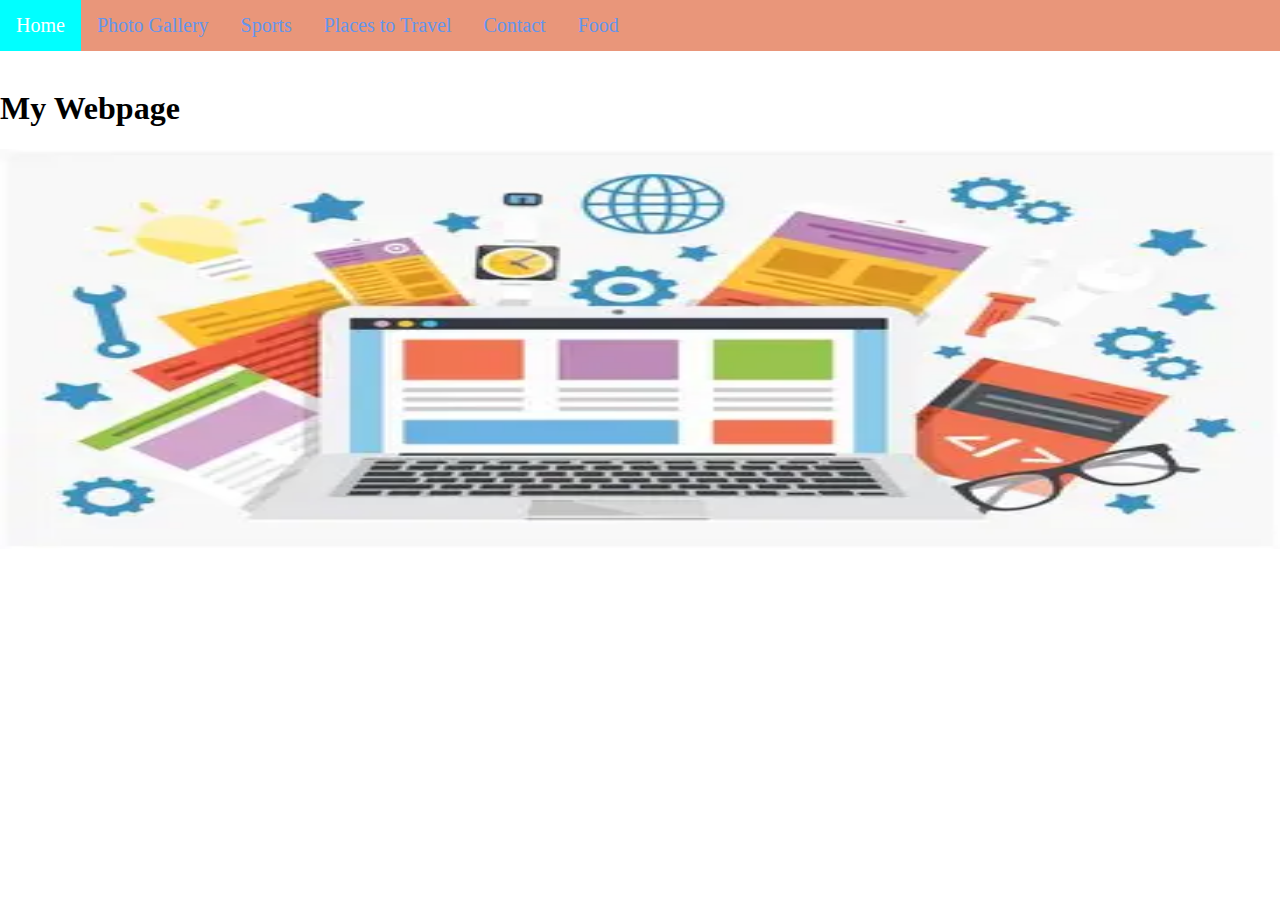
<file: index.html>
<!DOCTYPE html>
<html lang="en">
<head>
    <meta charset="UTF-8">
    <meta name="viewport" content="width=device-width, initial-scale=1.0">
    <title>Document</title>
    <link rel="stylesheet" href="style.css">
</head>
<body>
    <div class="topnav">
        <a class="active" href="index.html">Home</a>
        <a href="gallery.html">Photo Gallery</a>
        <a href="sports.html">Sports</a>
        <a href="travel.html">Places to Travel</a>
        <a href="contact.html">Contact</a>
        <a href="famous food.html">Food</a>
       
    </div>
   <br>
    <h1>My Webpage</h1>
    <img src="webpage.jpg" width="100%"  height="400px" >
   
    
</body>
</html>
</file>
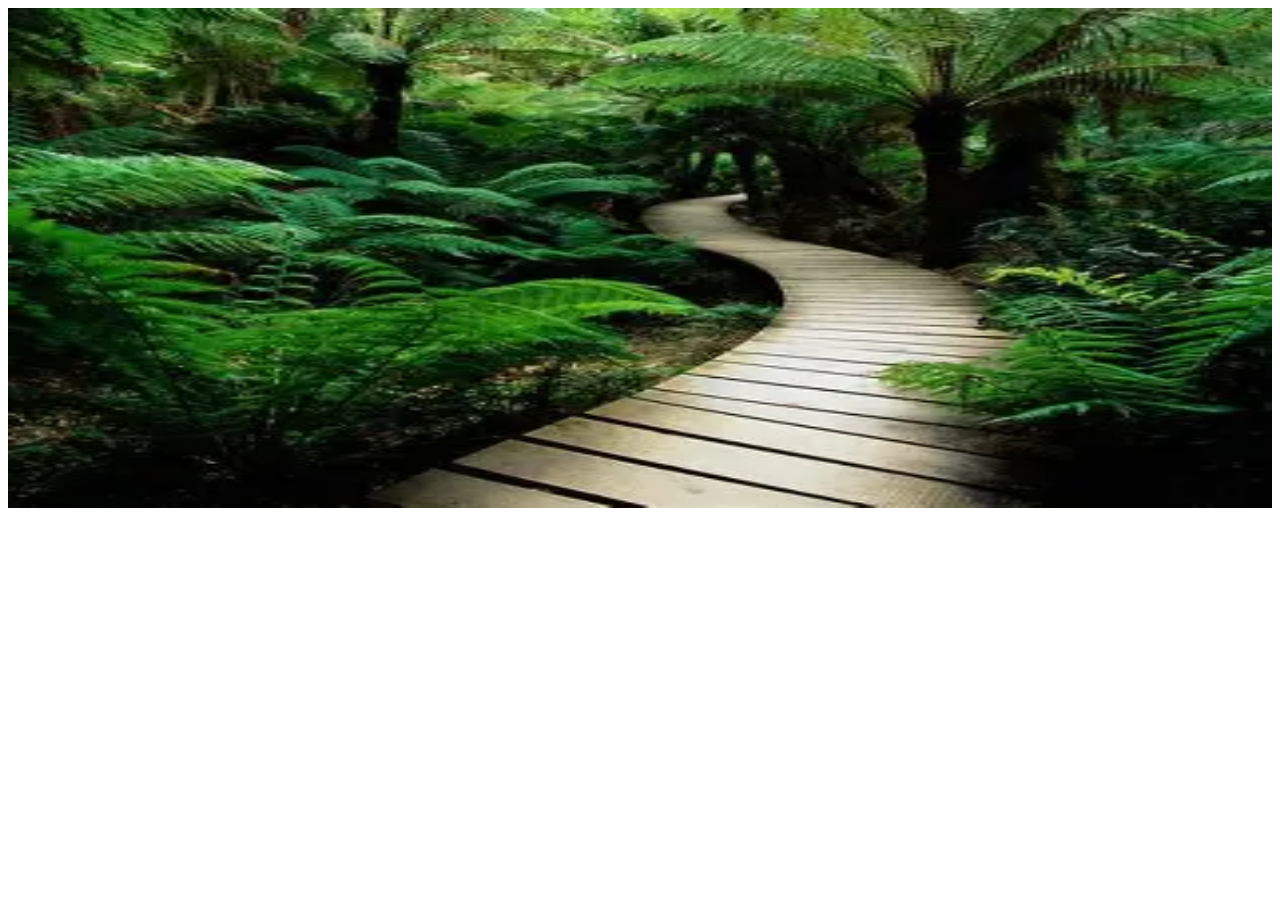
<file: gallery.html>
<!DOCTYPE html>
<html lang="en">
<head>
    <meta charset="UTF-8">
    <meta name="viewport" content="width=device-width, initial-scale=1.0">
    <title>Document</title>
    <script src="script.js"></script>
</head>
<body>
    <section>
        <img class="myslides" src="nature1.png" style="width:100%; height:500px;">
        <img class="myslides" src="nature2.jpg" style="width:100%; height:500px;">
        <img class="myslides" src="nature3.png" style="width:100%; height:500px;">
        <img class="myslides" src="scenery.jpeg" style="width:100%; height:500px;">
        <img class="myslides" src="nature4.png" style="width:100%; height:500px;">
        <img class="myslides" src="nature5.png" style="width:100%; height:500px;">
    </section>
    <script src="script.js"></script>
</body>
</html>
</file>
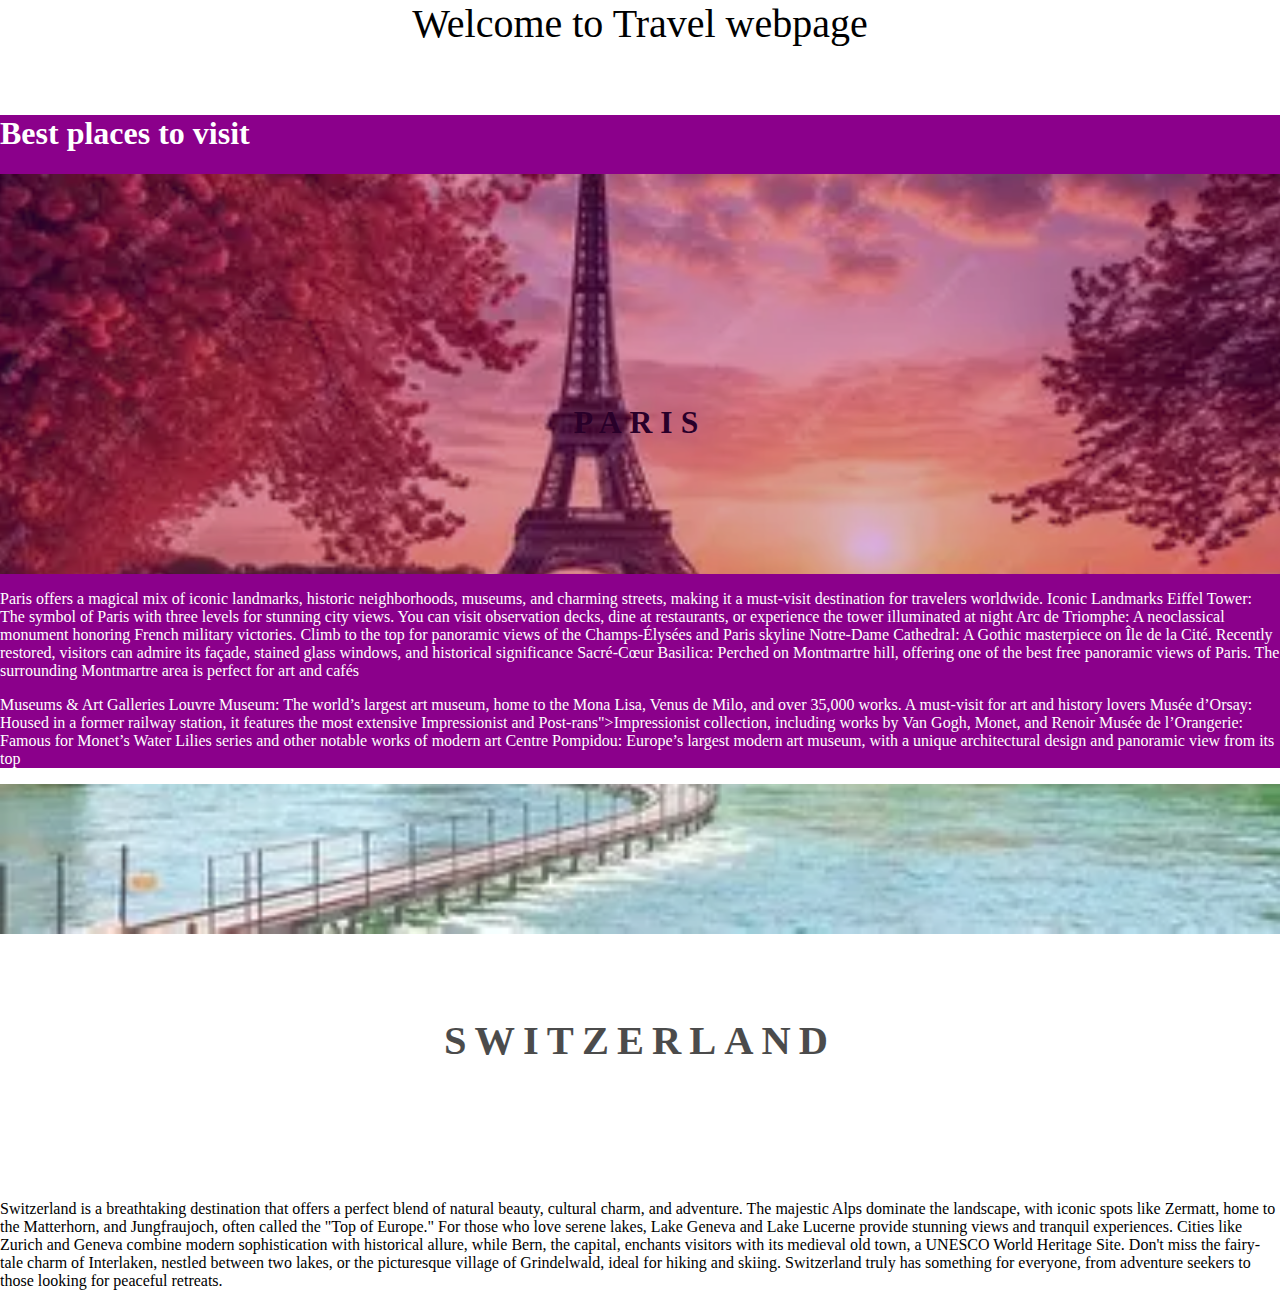
<file: travel.html>
<!DOCTYPE html>
<html lang="en">
<head>
    <meta charset="UTF-8">
    <meta name="viewport" content="width=device-width, initial-scale=1.0">
    <title>Document</title>
    <link rel="stylesheet"  href="style.css">
</head>
<body>
    <span class="border trans" style="font-size: 40px;">
        <center>Welcome to Travel webpage</center>
    </span>
    <br>

    <section class="section section-dark">
        <h1>Best places to visit</h1>
        <div class="pimg1">
            <div class="ptext">
                <span class="body trans">
                    <h3>Paris</h3>
                </span>
            </div>
        </div>
        <p>Paris offers a magical mix of iconic landmarks, historic neighborhoods, museums, and charming streets, making it a
        must-visit destination for travelers worldwide.
        Iconic Landmarks
        Eiffel Tower: The symbol of Paris with three levels for stunning city views. You can visit observation decks, dine at
        restaurants, or experience the tower illuminated at night
        
        Arc de Triomphe: A neoclassical monument honoring French military victories. Climb to the top for panoramic views of the
        Champs-Élysées and Paris skyline
        
        Notre-Dame Cathedral: A Gothic masterpiece on Île de la Cité. Recently restored, visitors can admire its façade, stained
        glass windows, and historical significance
        
        Sacré-Cœur Basilica: Perched on Montmartre hill, offering one of the best free panoramic views of Paris. The surrounding
        Montmartre area is perfect for art and cafés</p>
        <p>Museums & Art Galleries
        Louvre Museum: The world’s largest art museum, home to the Mona Lisa, Venus de Milo, and over 35,000 works. A must-visit
        for art and history lovers
        
        Musée d’Orsay: Housed in a former railway station, it features the most extensive Impressionist and Post-rans">Impressionist
        collection, including works by Van Gogh, Monet, and Renoir
        
        Musée de l’Orangerie: Famous for Monet’s Water Lilies series and other notable works of modern art
    
        Centre Pompidou: Europe’s largest modern art museum, with a unique architectural design and panoramic view from its top</p>
    </section>
    <div class="pimg2">
        <div class="ptext">
            <span class="body trans">
                <h2>Switzerland</h2>
            </span>
        </div>
    </div>
    <p>Switzerland is a breathtaking destination that offers a perfect blend of natural beauty, cultural charm, and adventure.
    The majestic Alps dominate the landscape, with iconic spots like Zermatt, home to the Matterhorn, and Jungfraujoch,
    often called the "Top of Europe." For those who love serene lakes, Lake Geneva and Lake Lucerne provide stunning views
    and tranquil experiences. Cities like Zurich and Geneva combine modern sophistication with historical allure, while
    Bern, the capital, enchants visitors with its medieval old town, a UNESCO World Heritage Site. Don't miss the fairy-tale
    charm of Interlaken, nestled between two lakes, or the picturesque village of Grindelwald, ideal for hiking and skiing.
    Switzerland truly has something for everyone, from adventure seekers to those looking for peaceful retreats.</p>
       
   

    </body>
    </html>
</file>
<file: style.css>
body{
    margin:0;
    font-family:cursive;

}
.topnav{
    overflow:hidden;
    background-color:darksalmon;

}
.topnav a{
    float:left;
    color:cornflowerblue;
    text-align:center;
    padding: 14px 16px;
    text-decoration:none;
    font-size:20px;
}
.topnav a:hover{
    background-color:aquamarine;
    color:black;
}
.topnav a.active{
    background-color: aqua;
    color:white;
}

.pimg1{
    position:relative;
    opacity:0.70;
    height: 400px;
    background-position: center;
    background-size: cover;
    background-repeat: no-repeat;
    background-attachment: fixed;
}

.pimg1
{
    background-image: url("scenery.jpeg");
    min-height:100%;
}
.section
{
    background-color: bisque;
    color:cadetblue;
}
.section-dark{
    background-color:darkmagenta ;
    color:white;
}
.ptext{
    position:absolute;
    top:50%;
    width:100%;
    text-align:center;
    color:black;
    font-size:27px;
    letter-spacing:8px;
    text-transform: uppercase;
}
.ptext .border .trans{
    background-color: transparent;
}
.pimg2 {
    position: relative;
    opacity: 0.70;
    height: 400px;
    background-position: center;
    background-size: cover;
    background-repeat: no-repeat;
    background-attachment: fixed;
}

.pimg2 {
    background-image: url("switzerland.png");
    min-height: 100%;
}

.section {
    background-color: bisque;
    color: cadetblue;
}

.section-dark {
    background-color: darkmagenta;
    color: white;
}

.ptext {
    position: absolute;
    top: 50%;
    width: 100%;
    text-align: center;
    color: black;
    font-size: 27px;
    letter-spacing: 8px;
    text-transform: uppercase;
}

.ptext .border .trans {
    background-color: transparent;
}
</file>
